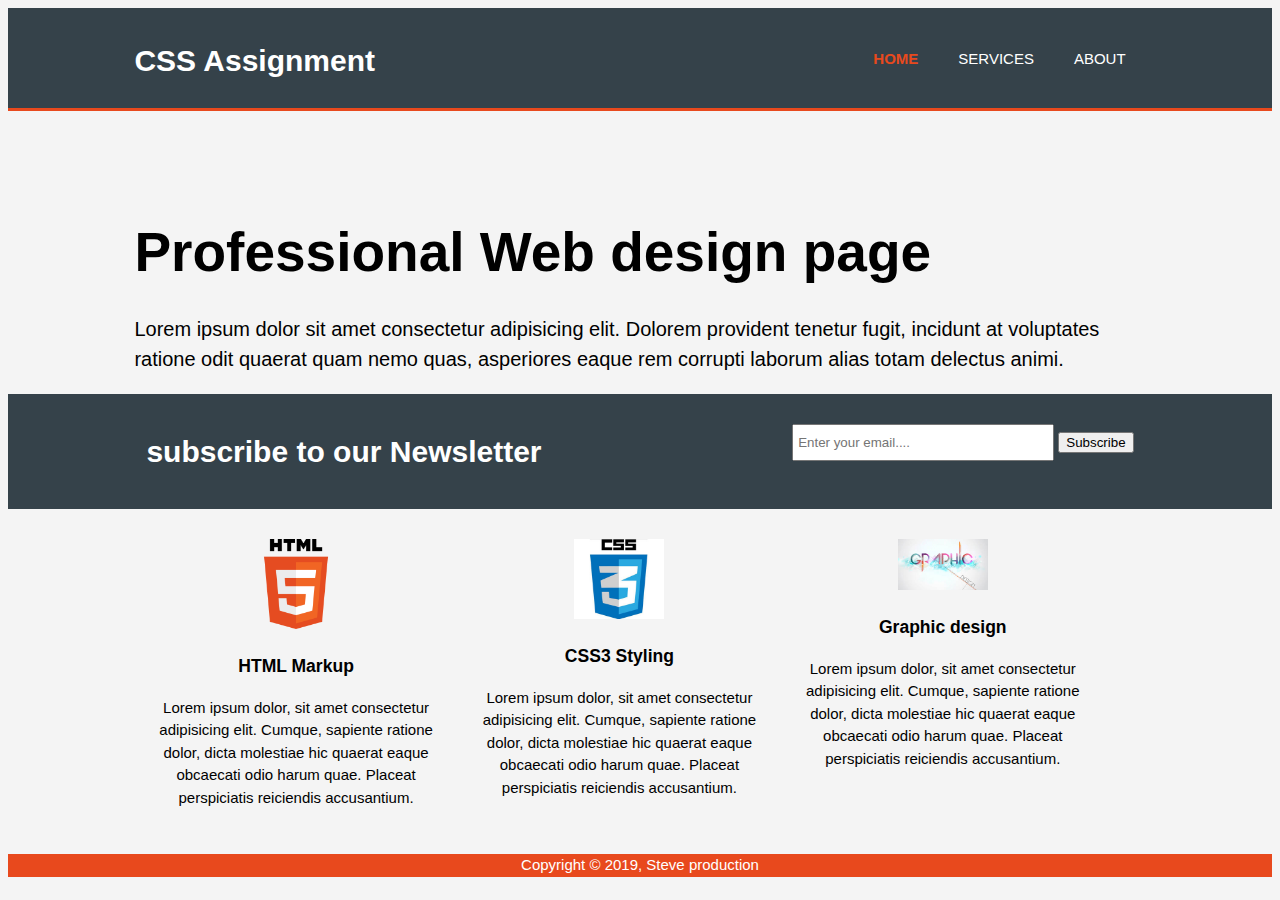
<file: index.html>
<!DOCTYPE html>
<html>
    <head>
        <meta charset="utf-8">
        <meta name= "viewport" content="widthdevice-width">
        <title>Steve Assignment | Welcome</title>
        <link rel="stylesheet" href="style.css">
    </head>
    <body>
        <header>
            <div class="container">
                <div id="branding">
                    <h1><span id="highlight">CSS</span> Assignment </h1>
                </div>
                <nav>
                    <ul>
                        <li class="current"><a href="index.html">Home</a></li>
                        <li><a href="services.html">Services</a></li>
                        <li><a href="about.html">About</a></li>
                    </ul>
                </nav>
            </div>
        </header>
        <section id="showcase">
            <div class="container">
                <h1>Professional Web design page</h1>
                <p>Lorem ipsum dolor sit amet consectetur adipisicing elit. Dolorem provident tenetur fugit, incidunt at voluptates ratione odit quaerat quam nemo quas, asperiores eaque rem corrupti laborum alias totam delectus animi.</p>
            </div>
        </section>

        <section id="newsletter">
            <div class="container">
                <h1>subscribe to our Newsletter</h1>
                <form>
                    <input type="email" placeholder="Enter your email....">
                    <button type="submit" class="subscribe_1"> Subscribe</button>
                </form>
            </div>
        </section>

        <section id="boxes">
            <div class="container">
                <div class="box">
                    <img src="./logo html.png">
                    <h3> HTML Markup</h3>
                    <p>Lorem ipsum dolor, sit amet consectetur adipisicing elit. Cumque, sapiente ratione dolor, dicta molestiae hic quaerat eaque obcaecati odio harum quae. Placeat perspiciatis reiciendis accusantium.</p>
                </div>

                <div class="box">
                    <img src="./logo css.jpg">
                    <h3>CSS3 Styling</h3>
                    <p>Lorem ipsum dolor, sit amet consectetur adipisicing elit. Cumque, sapiente ratione dolor, dicta molestiae hic quaerat eaque obcaecati odio harum quae. Placeat perspiciatis reiciendis accusantium.</p>
                </div>

                <div class="box">
                    <img src="./logo design.jpg">
                    <h3>Graphic design</h3>
                    <p>Lorem ipsum dolor, sit amet consectetur adipisicing elit. Cumque, sapiente ratione dolor, dicta molestiae hic quaerat eaque obcaecati odio harum quae. Placeat perspiciatis reiciendis accusantium.</p>
                </div>
            </div>
        </section>
        <footer>
            <p>Copyright &copy; 2019, Steve production</p>
        </footer>
    </body>
</html>
</file>
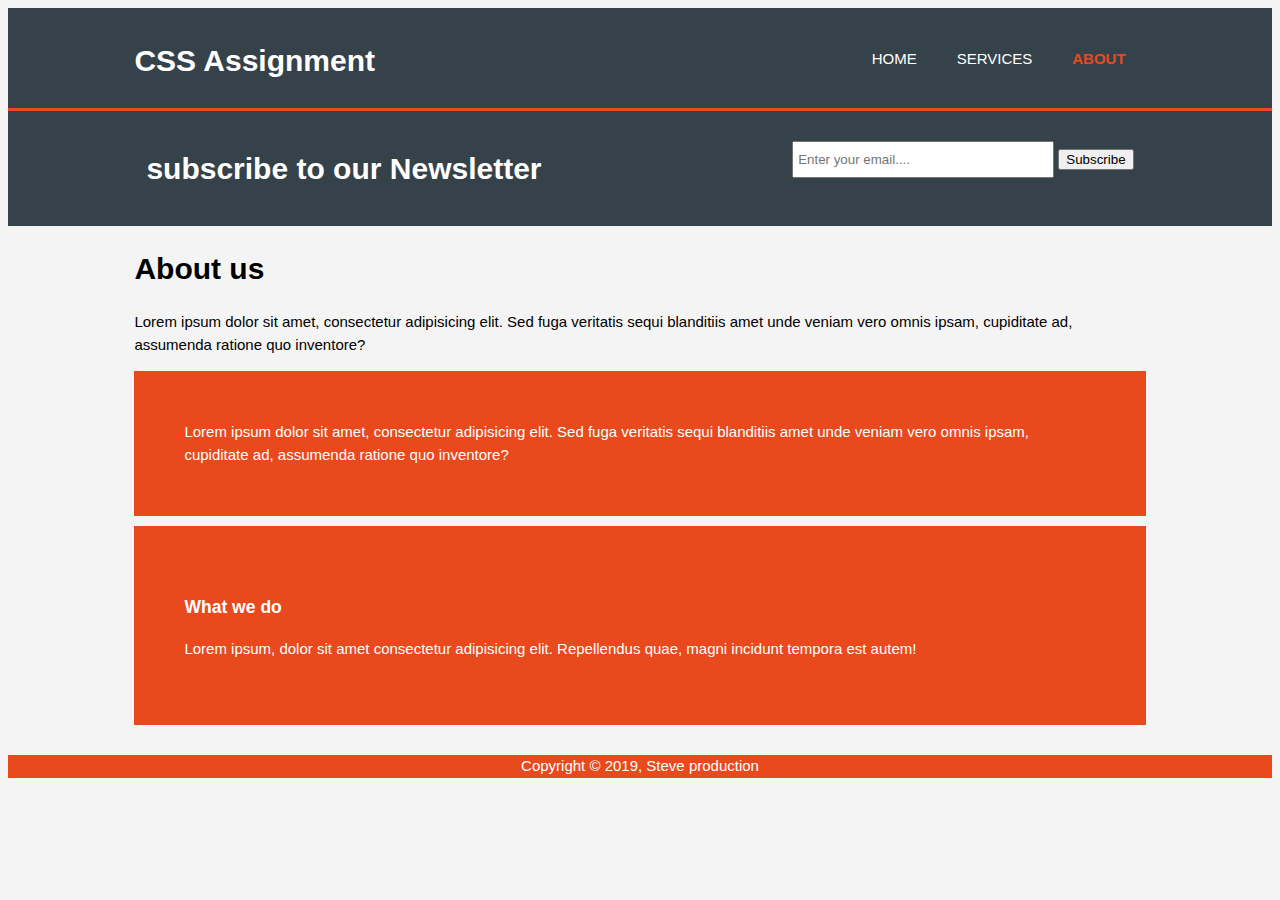
<file: about.html>
<!DOCTYPE html>
<html>
    <head>
        <meta charset="utf-8">
        <meta name= "viewport" content="widthdevice-width">
        <title>Steve Assignment | About</title>
        <link rel="stylesheet" href="style.css">
    </head>
    <body>
        <header>
            <div class="container">
                <div id="branding">
                    <h1><span id="highlight">CSS</span> Assignment </h1>
                </div>
                <nav>
                    <ul>
                        <li><a href="index.html">Home</a></li>
                        <li><a href="services.html">Services</a></li>
                        <li class="current"><a href="about.html">About</a></li>
                    </ul>
                </nav>
            </div>
        </header>
        
        <section id="newsletter">
            <div class="container">
                <h1>subscribe to our Newsletter</h1>
                <form>
                    <input type="email" placeholder="Enter your email....">
                    <button type="submit" class="subscribe_1"> Subscribe</button>
                </form>
            </div>
        </section>

        <section id="main">
            <div class="container">
                <article id="main-col">
                    <h1 class="pagetitle"> About us</h1>
                    <p>Lorem ipsum dolor sit amet, consectetur adipisicing elit. Sed fuga veritatis sequi blanditiis amet unde veniam vero omnis ipsam, cupiditate ad, assumenda ratione quo inventore?</p> 
                    <p class="dark">Lorem ipsum dolor sit amet, consectetur adipisicing elit. Sed fuga veritatis sequi blanditiis amet unde veniam vero omnis ipsam, cupiditate ad, assumenda ratione quo inventore?</p> 
                </article>

                <aside id="sidebar">
                    <div class="dark">
                        <h3>What we do</h3>
                        <p>Lorem ipsum, dolor sit amet consectetur adipisicing elit. Repellendus quae, magni incidunt tempora est autem!</p>
                    </div>
                </aside>
            </div>
        </section>
        <footer>
            <p>Copyright &copy; 2019, Steve production</p>
        </footer>
    </body>
</html>
</file>
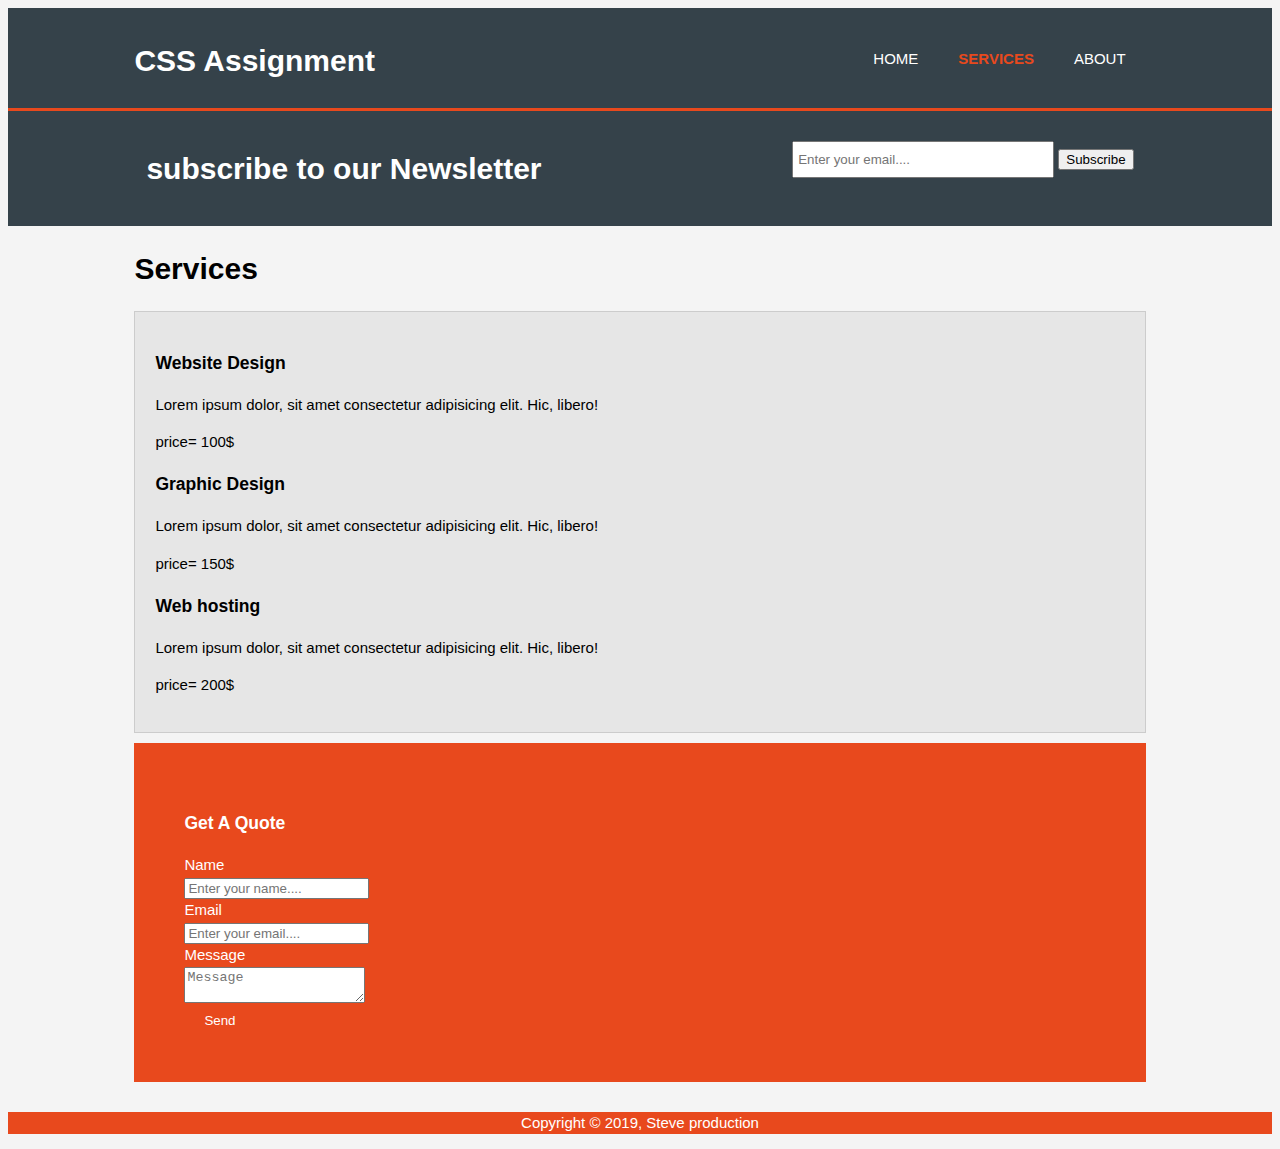
<file: services.html>
<!DOCTYPE html>
<html>
    <head>
        <meta charset="utf-8">
        <meta name= "viewport" content="widthdevice-width">
        <title>Steve Assignment | Services</title>
        <link rel="stylesheet" href="style.css">
    </head>
    <body>
        <header>
            <div class="container">
                <div id="branding">
                    <h1><span id="highlight">CSS</span> Assignment </h1>
                </div>
                <nav>
                    <ul>
                        <li><a href="index.html">Home</a></li>
                        <li class="current"><a href="services.html">Services</a></li>
                        <li><a href="about.html">About</a></li>
                    </ul>
                </nav>
            </div>
        </header>
        
        <section id="newsletter">
            <div class="container">
                <h1>subscribe to our Newsletter</h1>
                <form>
                    <input type="email" placeholder="Enter your email....">
                    <button type="submit" class="subscribe_1"> Subscribe</button>
                </form>
            </div>
        </section>

        <section id="main">
            <div class="container">
                <article id="main-col">
                    <h1 class="pagetitle"> Services </h1>
                    <ul id="services">
                        <li><h3>Website Design</h3>
                        <p>Lorem ipsum dolor, sit amet consectetur adipisicing elit. Hic, libero!</p>
                        <p>price= 100$</p>
                        </li>
                        <li><h3>Graphic Design</h3>
                        <p>Lorem ipsum dolor, sit amet consectetur adipisicing elit. Hic, libero!</p>
                        <p>price= 150$</p>
                        </li>
                        <li><h3>Web hosting</h3>
                        <p>Lorem ipsum dolor, sit amet consectetur adipisicing elit. Hic, libero!</p>
                        <p>price= 200$</p>
                        </li>

                    </ul>
                    </article>

                <aside id="sidebar">
                    <div class="dark">
                        <h3>Get A Quote</h3>
                        <form class="Quote">
                            <div>
                                <label>Name</label><br>
                                <input type="Text" placeholder="Enter your name....">
                            </div>
                            <div>
                                <label>Email</label><br>
                                <input type="email" placeholder="Enter your email....">
                            </div>
                            <div>
                                <label>Message</label><br>
                                <textarea placeholder="Message"></textarea>
                            </div>
                            <button class="button_1" type="submit">Send</button>
                        </form>
                    </div>
                </aside>
            </div>
        </section>
        <footer>
            <p>Copyright &copy; 2019, Steve production</p>
        </footer>
    </body>
</html>
</file>
<file: style.css>
body{
    font-family: Verdana, Geneva, Tahoma, sans-serif;
    font-size: 15px;
    line-height: 1.5;
    font: 15px/1.5 Verdana, Geneva, Tahoma, sans-serif;
    background-color: #f4f4f4;
}
  /*global*/
.container{
    width: 80%;
    margin: auto;
    overflow: hidden;
}

ul{
    margin: 0%;
    padding: 0;
}

.button_1{
    height: 38;
    background: #e8491d;
    border: 0cm;
    padding-left: 20px;
    padding-right: 20px;
    color: #fff;
}

.dark{
    padding: 50px;
    background: #e8491d;
    color: #fff;
    margin-top: 10px;
    margin-bottom: 10px;

}

header{
    background:#35424a ;
    color: #fff;
    padding-top: 30px;
    min-height: 70px;
    border-bottom: #e8491d 3px solid;
}
header a{
    color: #fff;
    text-decoration: none;
    text-transform: uppercase;
    font-size: 15px;

}


 
header li{
    float: left;
    display: inline;
    padding: 0 20px 0 20px;

}


header #branding{
    float: left;

}

header #branding h1{
    margin: 0%;
}

header nav{
    float: right;
    margin-top: 10px;

}

header .highlight, header .current a{
    color: #e8491d;
    font-weight: bold;

}

header a:hover{
    color: #cccccc;
    font-weight: bold;
}
//* showcase*/
#showcase{
    min-height: 400px;
    background: url(showcase.jpg) no-repeat 0 -400px;
    text-align: center;
    color: #fff;
}

#showcase h1{
    margin-top: 100px;
    font-size: 55px;
    margin-bottom: 10px;

}

#showcase p{
    font-size: 20px;

}
/*newsletter*/
 #newsletter {
        padding: 15px;
        color: #fff;
        background: #35424a;

 }
#newsletter h1{
    float: left;
}

#newsletter form{
    float: right;
    margin-top: 15px;
}

#newsletter input[type="email"]{
    padding: 4px;
    height: 25px;
    width: 250px;
}

/*boxes*/
#boxes{
    margin-top: 20px;
}
#boxes .box{
    float: left;
    text-align: center;
    width: 30%;
    padding: 10px;
}
#boxes .box img{
    width: 90px;

}

/*sidebar*/
aside #sidebar{
    float: right;
    width: 30%;
    margin-top: 10px;
}

aside#sidebar .quote input, aside#sidebar .quote textarea{
    width: 90%;
    padding: 5px;

} 

/*article*/

article #main-col{
    float: left;
    width: 65%;

}
/*services*/

ul#services{
    list-style: none;
    padding: 20px;
    border: #ccc solid 1px;
    margin-bottom: 5px;
    background: #e6e6e6;
}

footer{
    padding: 20;
    margin-top: 20px;
    color: #fff;
    background-color: #e8491d;
    text-align: center;
}
/*media queries */
@media(max-width: 768px){
    header #branding, header nav, header nav li
    #newsletter h1, #newsletter form, #boxes .box, article #main-col, aside#sidebar{
        float: none;
        text-align: center;
        width:100%;

    }

    header{
        padding: 20px;

    }

    #showcase h1{
        margin-top: 40px;
    }

    #newsletter button, .quote button{
        display: block;
        width: 100%;
    }

    #newsletter form input[type="email"], .quote input, .quote textarea{
        width: 100%;
        margin-bottom: 5px;
    }
}
/*steve assignment*/
</file>
